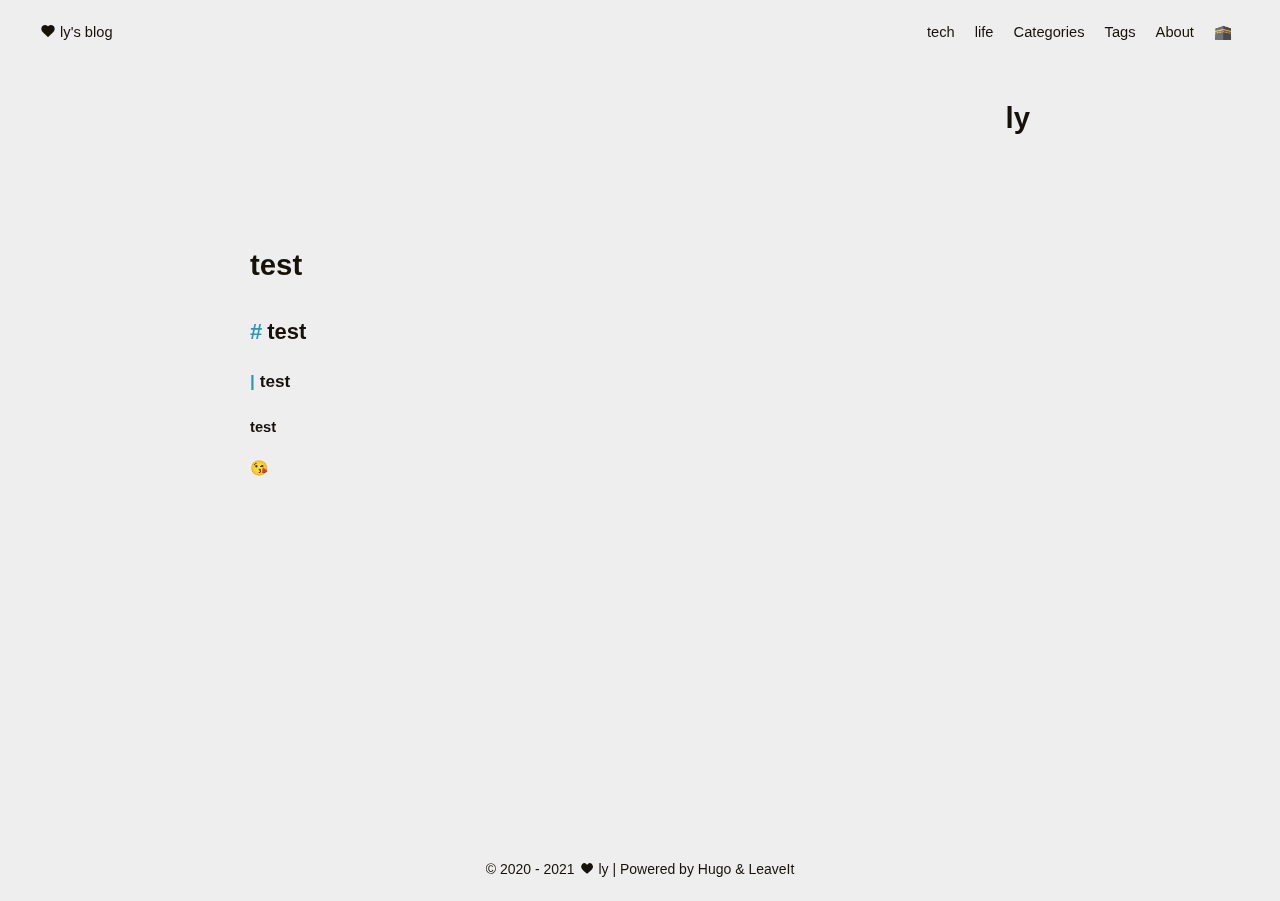
<file: about/index.html>
<!DOCTYPE html>
<html lang="en-us">
  <head>
  <meta http-equiv="content-type" content="text/html;charset=utf-8">
  <meta http-equiv="X-UA-Compatible" content="chrome=1">
  <meta name="viewport" content="width=device-width, initial-scale=1.0">
  <meta name="robots" content="noodp"/>
  <meta name="author" content="ly">
  <meta name="description" content=" description">
  <meta name="keywords" content="ly">
  
  
  
  <link rel="canonical" href="https://ylog.gitee.io/about/" />
  <link rel="apple-touch-icon" sizes="180x180" href="/apple-touch-icon.png">
  <link rel="icon" type="image/png" sizes="32x32" href="/favicon-32x32.png">
  <link rel="icon" type="image/png" sizes="16x16" href="/favicon-16x16.png">
  <link rel="manifest" href="/site.webmanifest">
  <link rel="mask-icon" href="/safari-pinned-tab.svg" color="#5bbad5">
  <meta name="msapplication-TileColor" content="#da532c">
  <meta name="theme-color" content="#ffffff">
  <title>
       
       
           ly | ly&#39;s blog
       
  </title>
  <meta name="title" content="ly | ly&#39;s blog">
    
  
  <link rel="stylesheet" href="/font/iconfont.css">
  <link rel="stylesheet" href="/css/main.min.css">


  
  
 

<script type="application/ld+json">
 "@context" : "http://schema.org",
    "@type" : "BlogPosting",
    "mainEntityOfPage": {
         "@type": "WebPage",
         "@id": "https:\/\/ylog.gitee.io"
    },
    "articleSection" : "",
    "name" : "ly",
    "headline" : "ly",
    "description" : "test test test test 😘",
    "inLanguage" : "en-us",
    "author" : "ly",
    "creator" : "ly",
    "publisher": "ly",
    "accountablePerson" : "ly",
    "copyrightHolder" : "ly",
    "copyrightYear" : "0001",
    "datePublished": "0001-01-01 00:00:00 \u002b0000 UTC",
    "dateModified" : "0001-01-01 00:00:00 \u002b0000 UTC",
    "url" : "https:\/\/ylog.gitee.io\/about\/",
    "wordCount" : "5",
    "keywords" : [  "ly\u0027s blog"]
}
</script>

</head>

  


  <body class="">
    <div class="wrapper">
        <nav class="navbar">
    
        <div class="top-scroll-bar"></div>
    
    <div class="container">
        <div class="navbar-header header-logo">
        	<a href="javascript:void(0);" class="theme-switch"><i class="iconfont icon-xihuan"></i></a>&nbsp;<a href="https://ylog.gitee.io">ly&#39;s blog</a>
        </div>
        <div class="menu navbar-right">
                
                
                <a class="menu-item" href="/posts/" title="">tech</a>
                
                <a class="menu-item" href="/life/" title="">life</a>
                
                <a class="menu-item" href="/categories/" title="">Categories</a>
                
                <a class="menu-item" href="/tags/" title="">Tags</a>
                
                <a class="menu-item" href="/about/" title="">About</a>
                
                <a class="menu-item" href="https://asketch.github.io/drive/" title="">🕋</a>
                
        </div>
    </div>
</nav>
<nav class="navbar-mobile" id="nav-mobile" style="display: none">
    
        <div class="top-scroll-bar"></div>
    
     <div class="container">
        <div class="navbar-header">
            <div>  <a href="javascript:void(0);" class="theme-switch"><i class="iconfont icon-xihuan"></i></a>&nbsp;<a href="https://ylog.gitee.io">ly&#39;s blog</a></div>
            <div class="menu-toggle">
                <span></span><span></span><span></span>
            </div>
        </div>
     
          <div class="menu" id="mobile-menu">
                
                
                <a class="menu-item" href="/posts/" title="">tech</a>
                
                <a class="menu-item" href="/life/" title="">life</a>
                
                <a class="menu-item" href="/categories/" title="">Categories</a>
                
                <a class="menu-item" href="/tags/" title="">Tags</a>
                
                <a class="menu-item" href="/about/" title="">About</a>
                
                <a class="menu-item" href="https://asketch.github.io/drive/" title="">🕋</a>
                
        </div>
    </div>
</nav>
    	 <main class="main">
          <div class="container">
      		
<div class="post-warp archive">
    <h2 class="post-title" style="text-align:right;padding-bottom:2em">ly</h2>
    <div class="post-content">
        <h1 id="test">test</h1>
<h2 id="test-1">test</h2>
<h3 id="test-2">test</h3>
<h4 id="test-3">test</h4>
<p>😘</p>

    </div>
</div>

          </div>
		   </main>
      <footer class="footer">
    <div class="copyright">
        &copy;
        
        <span itemprop="copyrightYear">2020 - 2021</span>
        
        <span class="with-love">
    	 <i class="iconfont icon-love"></i> 
         </span>
         
            <span class="author" itemprop="copyrightHolder"><a href="https://ylog.gitee.io">ly</a> | </span> 
         

         
		  <span>Powered by <a href="https://gohugo.io/" target="_blank" rel="external nofollow">Hugo</a> & <a href="https://github.com/liuzc/leaveit" target="_blank" rel="external nofollow">LeaveIt</a></span> 
    </div>
</footer>













    
    
    <script src="/js/vendor_no_gallery.min.js" async=""></script>
    
  



     </div>
  </body>
</html>
</file>
<file: font/iconfont.css>
@font-face {font-family: "iconfont";
  src: url('iconfont.eot?t=1540738544101'); /* IE9*/
  src: url('iconfont.eot?t=1540738544101#iefix') format('embedded-opentype'), /* IE6-IE8 */
  url('[data-uri]') format('woff'),
  url('iconfont.ttf?t=1540738544101') format('truetype'), /* chrome, firefox, opera, Safari, Android, iOS 4.2+*/
  url('iconfont.svg?t=1540738544101#iconfont') format('svg'); /* iOS 4.1- */
}

.iconfont {
  font-family:"iconfont" !important;
  font-size:16px;
  font-style:normal;
  -webkit-font-smoothing: antialiased;
  -moz-osx-font-smoothing: grayscale;
}

.icon-flickr:before { content: "\e654"; }

.icon-tag:before { content: "\e6fd"; }

.icon-linkedin:before { content: "\e698"; }

.icon-mail:before { content: "\e759"; }

.icon-search:before { content: "\e627"; }

.icon-mail01:before { content: "\e642"; }

.icon-wechat:before { content: "\e68b"; }

.icon-facebook:before { content: "\e601"; }

.icon-twitter:before { content: "\eb2a"; }

.icon-love:before { content: "\e745"; }

.icon-github:before { content: "\e712"; }

.icon-pinterest:before { content: "\e7bf"; }

.icon-up:before { content: "\e750"; }

.icon-left:before { content: "\e60a"; }

.icon-folder:before { content: "\e638"; }

.icon-close:before { content: "\e6d5"; }

.icon-dribbble:before { content: "\e696"; }

.icon-instagram:before { content: "\e6b6"; }

.icon-tumblr:before { content: "\e61f"; }

.icon-telegram:before { content: "\e731"; }

.icon-xihuan:before { content: "\e86f"; }

.icon-xihuan1:before { content: "\e870"; }

.icon-right:before { content: "\e6dd"; }

.icon-medium-circle-fill:before { content: "\e887"; }
</file>
<file: css/main.min.css>
/*!normalize.css v8.0.0 | MIT License | github.com/necolas/normalize.css*/html{line-height:1.15;-webkit-text-size-adjust:100%}html,body,main,div,span,a,li,ul,hr,h1,h2,h3,h4{padding:0;margin:0}h1{font-size:2em;margin:.67em 0}hr{box-sizing:content-box;height:0;overflow:visible}pre{font-family:monospace,monospace;font-size:1em}a{background-color:transparent}abbr[title]{border-bottom:none;text-decoration:underline;text-decoration:underline dotted}b,strong{font-weight:bolder}code,kbd,samp{font-family:monospace,monospace;font-size:1em}small{font-size:80%}sub,sup{font-size:75%;line-height:0;position:relative;vertical-align:baseline}sub{bottom:-.25em}sup{top:-.5em}img{border-style:none}button,input,optgroup,select,textarea{font-family:inherit;font-size:100%;line-height:1.15;margin:0}button,input{overflow:visible}button,select{text-transform:none}button,[type=button],[type=reset],[type=submit]{-webkit-appearance:button}button::-moz-focus-inner,[type=button]::-moz-focus-inner,[type=reset]::-moz-focus-inner,[type=submit]::-moz-focus-inner{border-style:none;padding:0}button:-moz-focusring,[type=button]:-moz-focusring,[type=reset]:-moz-focusring,[type=submit]:-moz-focusring{outline:1px dotted ButtonText}fieldset{padding:.35em .75em .625em}legend{box-sizing:border-box;color:inherit;display:table;max-width:100%;padding:0;white-space:normal}progress{vertical-align:baseline}textarea{overflow:auto}[type=checkbox],[type=radio]{box-sizing:border-box;padding:0}[type=number]::-webkit-inner-spin-button,[type=number]::-webkit-outer-spin-button{height:auto}[type=search]{-webkit-appearance:textfield;outline-offset:-2px}[type=search]::-webkit-search-decoration{-webkit-appearance:none}::-webkit-file-upload-button{-webkit-appearance:button;font:inherit}details{display:block}summary{display:list-item}template{display:none}[hidden]{display:none}@font-face{font-family:josefin sans;font-style:normal;font-weight:400;src:url(//lib.baomitu.com/fonts/josefin-sans/josefin-sans-regular.eot);src:local("Josefin Sans"),local("JosefinSans-Normal"),url(//lib.baomitu.com/fonts/josefin-sans/josefin-sans-regular.eot?#iefix)format("embedded-opentype"),url(//lib.baomitu.com/fonts/josefin-sans/josefin-sans-regular.woff2)format("woff2"),url(//lib.baomitu.com/fonts/josefin-sans/josefin-sans-regular.woff)format("woff"),url(//lib.baomitu.com/fonts/josefin-sans/josefin-sans-regular.ttf)format("truetype"),url(//lib.baomitu.com/fonts/josefin-sans/josefin-sans-regular.svg#JosefinSans)format("svg")}@font-face{font-family:pt sans;font-style:normal;font-weight:400;src:url(//lib.baomitu.com/fonts/pt-sans/pt-sans-regular.eot);src:local("PT Sans"),local("PTSans-Normal"),url(//lib.baomitu.com/fonts/pt-sans/pt-sans-regular.eot?#iefix)format("embedded-opentype"),url(//lib.baomitu.com/fonts/pt-sans/pt-sans-regular.woff2)format("woff2"),url(//lib.baomitu.com/fonts/pt-sans/pt-sans-regular.woff)format("woff"),url(//lib.baomitu.com/fonts/pt-sans/pt-sans-regular.ttf)format("truetype"),url(//lib.baomitu.com/fonts/pt-sans/pt-sans-regular.svg#PTSans)format("svg")}html::-webkit-scrollbar{width:8px;height:8px}html::-webkit-scrollbar-thumb{height:40px;background-color:#eee;border-radius:16px}html::-webkit-scrollbar-thumb:hover{background-color:#ddd}::selection{background:rgba(0,149,255,.1)}html{font-family:josefin sans,-apple-system,BlinkMacSystemFont,helvetica neue,pingfang sc,hiragino sans gb,STHeiti,microsoft yahei,wenquanyi micro hei,Arial,Verdana,sans-serif}body{font-size:11pt;font-weight:400;line-height:2em;background-color:#eee;color:#161209}body:before{content:"";background-repeat:no-repeat;background-position:50%;opacity:.05;position:fixed;top:0;left:0;width:100%;height:100%;z-index:-1;-webkit-filter:grayscale(100%);-moz-filter:grayscale(100%);-ms-filter:grayscale(100%);-o-filter:grayscale(100%);filter:grayscale(100%);filter:gray}body.dark-theme{background-color:#363b46;color:#a9a9b3}a{color:#161209;text-decoration:none;transition:color .2s ease,border-color .2s ease,background .2s ease,opacity .2s ease}a:hover{color:#2d96bd;text-decoration:none;transition:color .2s ease,border-color .2s ease,background .2s ease,opacity .2s ease}.dark-theme a{color:#a9a9b3;text-decoration:none;transition:color .2s ease,border-color .2s ease,background .2s ease,opacity .2s ease}.dark-theme a:hover{color:#eee;text-decoration:none;transition:color .2s ease,border-color .2s ease,background .2s ease,opacity .2s ease}blockquote{font-size:1rem;display:block;border-width:1px 0;border-style:solid;border-color:#dcdcdc;padding:1.5em 1.2em .5em;margin:0 0 2em;position:relative}blockquote:before{content:'\201C';position:absolute;top:0;left:50%;transform:translate(-50%,-50%);background:#dbd6d6;width:3rem;height:2rem;font:6em/1.08em pt sans,sans-serif;color:#2d96bd;text-align:center}.dark-theme blockquote:before{color:#eee}blockquote:after{content:"#blockquote" attr(cite);display:block;text-align:right;font-size:.875em;color:#2d96bd}.dark-theme blockquote:after{color:#eee}.dark-theme blockquote{border-color:#4a4b50}.wrapper{display:flex;flex-direction:column;min-height:100vh;width:100%}.navbar{height:4rem;line-height:4rem;width:100%}.navbar .container{width:auto;max-width:1200px;text-align:center;margin:0 auto;display:flex;justify-content:space-between}.main{flex:1 0 auto}.container{padding-left:1em;padding-right:1em}.footer{height:4rem;width:100%;text-align:center;line-height:4rem;padding-top:2em}.notfound{font-size:2em;transform:translateY(35vh);text-align:center}.intro{transform:translateY(25vh);text-align:center}.intro .avatar{padding:10px}.intro .avatar img{width:128px;height:auto;display:inline-block;-webkit-border-radius:100%;border-radius:100%;-webkit-box-shadow:0 0 0 .3618em rgba(0,0,0,5%);box-shadow:0 0 0 .3618em rgba(0,0,0,5%);margin:0 auto;-webkit-transition:all ease .4s;-moz-transition:all ease .4s;-o-transition:all ease .4s;transition:all ease .4s;cursor:pointer}.intro .avatar img:hover{position:relative;-webkit-transform:translateY(-.75em);-moz-transform:translateY(-.75em);-ms-transform:translateY(-.75em);-o-transform:translateY(-.75em);transform:translateY(-.75em);cursor:pointer}h2.description{font-size:1em;font-weight:400;padding:5px}.social-links a{padding:0 5px}.social-links a:hover{background-color:transparent}.social-links .iconfont{font-size:2em}.post-warp .archive-item{margin-left:2rem}.post-warp .categories-card{margin:0 auto;margin-top:3em;display:flex;align-items:center;justify-content:space-between;flex-direction:row;flex-wrap:wrap;padding:0 2.5em;line-height:1.6em}.post-warp .categories-card .card-item{font-size:14px;text-align:left;width:45%;display:flex;align-items:flex-start;margin-top:2em;min-height:16em;padding:0 2%;position:relative}.post-warp .categories-card .card-item .categories{overflow:hidden}.post-warp .archive-item-link{display:inline-block;text-decoration:none;overflow:hidden;text-overflow:ellipsis;white-space:nowrap;max-width:95%}.post-warp .archive-item-link:hover{color:#2d96bd;background-color:transparent}.dark-theme .post-warp .archive-item-link{color:#a9a9b3;text-decoration:none;transition:color .2s ease,border-color .2s ease,background .2s ease,opacity .2s ease}.dark-theme .post-warp .archive-item-link:hover{color:#eee;text-decoration:none;transition:color .2s ease,border-color .2s ease,background .2s ease,opacity .2s ease}.post-warp .archive-item-date{float:right;text-align:right;color:#a9a9b3}.dark-theme .post-warp .archive-item-date{color:#c6cddb}.post-warp .more-post{text-align:right}.categories h3{display:inline-block}.categories span{float:right;padding-right:1em}.post-warp{position:relative;width:100%;max-width:780px;margin:0 auto;padding-top:2rem}.post-warp .post-header h1{margin:0!important}.post-warp .post-title{font-size:2em;line-height:1.5em}.post-warp .post-meta{color:rgba(85,85,85,.52941)!important}.dark-theme .post-warp .post-meta{color:#c6cddb!important}.post-warp .post-meta a{color:#2d96bd}.dark-theme .post-warp .post-meta a{color:#eee}.post-warp .post-meta a:hover{color:#ef3982}.dark-theme .post-warp .post-meta a:hover{color:#eee}.post-warp .post-content{padding-top:2rem;word-break:break-all;word-wrap:break-word}.post-warp .post-content h2,.post-warp .post-content h3,.post-warp .post-content h4,.post-warp .post-content h5,.post-warp .post-content h6{padding-top:.8em;padding-bottom:.3em}.post-warp .post-content h2::before{content:"#";margin-right:5px;color:#2d96bd}.dark-theme .post-warp .post-content h2::before{color:#eee}.post-warp .post-content h3::before{content:"|";margin-right:5px;color:#2d96bd}.dark-theme .post-warp .post-content h3::before{color:#eee}.post-warp .post-content a{color:#2d96bd}.dark-theme .post-warp .post-content a{color:#eee}.post-warp .post-content a:hover{color:#ef3982}.dark-theme .post-warp .post-content a:hover:hover{color:#eee;font-weight:700;text-decoration:underline}.post-warp .post-content code,.post-warp .post-content pre{padding:7px;font-size:13px;font-family:Consolas,Monaco,Menlo,Consolas,monospace;word-break:break-all;word-wrap:break-word}.post-warp .post-content code:not([class]){padding:2px 4px;background:#2d2d2d;color:#e06c75;border-radius:2px;margin-left:3px;margin-right:3px}.dark-theme .post-warp .post-content code:not([class]):not([class]){background:#2d2d2d;color:#e06c75}.post-warp .post-content ul{padding-left:2em}.post-warp .post-content table{max-width:100%;margin:10px 0;border-spacing:0;box-shadow:2px 2px 3px rgba(0,0,0,.125)}.post-warp .post-content table th,.post-warp .post-content table td{padding:5px 15px;border:1px double #ebe9f5}.post-warp .post-content figure{text-align:center}.post-warp .post-content figure img:hover{cursor:zoom-in}.post-warp .post-content .image-caption:not(:empty){min-width:20%;max-width:80%;display:inline-block;padding:10px;margin:0 auto;border-bottom:1px solid #d9d9d9;font-size:14px;color:#969696;line-height:1.7}.post-warp .post-content img{display:block;max-width:80%;height:auto;margin:0 auto;overflow:hidden}.post-warp .post-content img[data-action=zoom]{cursor:zoom-in}.post-warp .post-content .featured_image{width:100%!important;max-width:100%!important;height:auto!important;margin:0!important}.post-warp p{font-size:1em;margin:.5em 0}.post-warp .post-copyright{margin-top:5rem;border-top:1px solid #dcdcdc;border-bottom:1px solid #dcdcdc}.post-warp .post-copyright .copyright-item{margin:5px 0}.post-warp .post-copyright .lincese{font-weight:700}.dark-theme .post-warp .post-copyright{border-top:1px solid #4a4b50;border-bottom:1px solid #4a4b50}.post-warp .post-tags{padding:1rem 0;display:flex;justify-content:space-between}.post-warp .post-nav:before,.post-warp .post-nav:after{content:" ";display:table}.post-warp .post-nav a.prev,.post-warp .post-nav a.next{font-weight:600;font-size:16px;transition-property:transform;transition-timing-function:ease-out;transition-duration:.3s}.post-warp .post-nav a.prev{float:left}.post-warp .post-nav a.prev:hover{transform:translateX(-4px)}.post-warp .post-nav a.next{float:right}.post-warp .post-nav a.next:hover{transform:translateX(4px)}.post-warp .tag:not(:last-child) a::after{content:" / "}.post-warp .post-comment{padding:3em 0}.tag-cloud-tags{margin:10px 0}.tag-cloud-tags a{display:inline-block;position:relative;margin:5px 10px;word-wrap:break-word;transition-duration:.3s;transition-property:transform;transition-timing-function:ease-out}.tag-cloud-tags a:active,.tag-cloud-tags a:focus,.tag-cloud-tags a:hover{color:#2d96bd;transform:scale(1.1)}.dark-theme .tag-cloud-tags a:active,.dark-theme .tag-cloud-tags a:focus,.dark-theme .tag-cloud-tags a:hover{color:#eee}.tag-cloud-tags a small{color:#a9a9b3}.dark-theme .tag-cloud-tags a small{color:#eee}.post-warp .intro{transform:translateY(0);margin:2em 0 5em}.post-warp .intro .avatar img{width:96px}.post-warp .post{margin-bottom:4em;border-bottom:1px dashed #ddd}.post-warp .post .post-content{padding-top:.5em}.post-warp .post .post-footer{display:flex;justify-content:space-between;align-items:center}.post-warp .post .post-footer .post-meta a{color:rgba(85,85,85,.52941)!important}.dark-theme .post-warp .post .post-footer .post-meta a{color:#c6cddb!important}.post-warp .post .post-footer .post-meta a:hover{color:#a9a9b3!important}.dark-theme .post-warp .post .post-footer .post-meta a:hover{color:#c6cddb!important}.post-warp .post .post-footer .post-tags span a{color:rgba(85,85,85,.52941)!important}.dark-theme .post-warp .post .post-footer .post-tags span a{color:#c6cddb!important}.post-warp .post .post-footer .post-tags span a:hover{color:#a9a9b3!important}.dark-theme .post-warp .post .post-footer .post-tags span a:hover{color:#c6cddb!important}.header-logo a{padding:0}.header-logo a i{line-height:2em}.navbar .menu a{padding:0 8px}.navbar .menu .active{font-weight:900;color:#161209}.dark-theme .navbar .menu .active{color:#eee}.navbar-header a:hover,.navbar .menu a:hover{background-color:transparent}.copyright{font-size:14px}#dynamic-to-top{display:none;overflow:hidden;width:auto;z-index:90;position:fixed;bottom:2em;right:2em;top:auto;left:auto;font-family:sans-serif;font-size:1em;color:#fff;text-decoration:none;text-shadow:0 1px 0 #333;font-weight:700;padding:17px 16px;border:1px solid #dcdcdc;background:#222;outline:none}#dynamic-to-top:hover{background:#000;cursor:pointer}#dynamic-to-top:active{background:#000;outline:none}#dynamic-to-top:focus,#dynamic-to-top:hover{outline:none}#dynamic-to-top span{display:block;overflow:hidden;width:14px;height:12px;background:url([data-uri])no-repeat 50%}.dark-theme #dynamic-to-top{border:1px solid #4a4b50}.pagination{display:flex;flex-direction:row;justify-content:center;list-style:none;white-space:nowrap;width:100%;padding-top:2em}.pagination a{-webkit-font-smoothing:antialiased;font-size:12px;color:#bfbfbf;letter-spacing:.1em;font-weight:700;padding:5px;text-decoration:none;transition:.3s}.pagination li{padding-bottom:3px;margin:0 20px;box-sizing:border-box;position:relative;display:inline}.pagination li.disabled{display:none}.pagination li:hover a{color:#000}.dark-theme .pagination li:hover a{color:#eee}.pagination li:before,.pagination li:after{position:absolute;content:"";width:0;height:3px;background:#000;transition:.3s;bottom:0}.dark-theme .pagination li:before,.dark-theme .pagination li:after{background:#eee}.pagination li:before .active,.pagination li:after .active{width:100%}.pagination li:before{left:50%}.pagination li:after{right:50%}.pagination li:hover:before,.pagination li:hover:after{width:50%}.pagination li.active a{color:#000}.dark-theme .pagination li.active a{color:#eee}.pagination li.active:before,.pagination li.active:after{width:60%}/*!Color themes for Google Code Prettify | MIT License | github.com/jmblog/color-themes-for-google-code-prettify*/.prettyprint{background:#2d2d2d;font-family:Menlo,Bitstream Vera Sans Mono,DejaVu Sans Mono,Monaco,Consolas,monospace;border:0!important}.pln{color:#ccc}ol.linenums{margin-top:0;margin-bottom:0;color:#999}li.L0,li.L1,li.L2,li.L3,li.L4,li.L5,li.L6,li.L7,li.L8,li.L9{padding-left:1em;background-color:#2d2d2d;list-style-type:decimal}@media screen{.str{color:#9c9}.kwd{color:#c9c}.com{color:#999}.typ{color:#69c}.lit{color:#f99157}.pun,.opn,.clo{color:#ccc}.tag{color:#f2777a}.atn{color:#f99157}.atv{color:#6cc}.dec{color:#f99157}.var{color:#f2777a}.fun{color:#69c}}@media only screen and (min-device-width:320px) and (max-device-width:480px){.navbar{display:none}.navbar-mobile{display:block!important;position:fixed;width:100%;z-index:100;transition:all .6s ease 0s}.navbar-mobile .container{padding:0;margin:0;height:5em;line-height:5.5em;background:#eee}.navbar-mobile .container .navbar-header{display:flex;justify-content:space-between;align-items:center;width:100%;padding-right:1em;padding-left:1em;box-sizing:border-box}.navbar-mobile .container .navbar-header .menu-toggle{cursor:pointer;line-height:5.5em}.navbar-mobile .container .navbar-header .menu-toggle span{display:block;background:#000;width:36px;height:2px;-webkit-border-radius:3px;-moz-border-radius:3px;border-radius:3px;-webkit-transition:.25s margin .25s,.25s transform;-moz-transition:.25s margin .25s,.25s transform;transition:.25s margin .25s,.25s transform}.dark-theme .navbar-mobile .container .navbar-header .menu-toggle span{background:#a9a9b3}.navbar-mobile .container .navbar-header .menu-toggle span:nth-child(1){margin-bottom:8px}.navbar-mobile .container .navbar-header .menu-toggle span:nth-child(3){margin-top:8px}.navbar-mobile .container .navbar-header .menu-toggle.active span{-webkit-transition:.25s margin,.25s transform .25s;-moz-transition:.25s margin,.25s transform .25s;transition:.25s margin,.25s transform .25s}.navbar-mobile .container .navbar-header .menu-toggle.active span:nth-child(1){-moz-transform:rotate(45deg)translate(4px,6px);-ms-transform:rotate(45deg)translate(4px,6px);-webkit-transform:rotate(45deg)translate(4px,6px);transform:rotate(45deg)translate(4px,6px)}.navbar-mobile .container .navbar-header .menu-toggle.active span:nth-child(2){opacity:0}.navbar-mobile .container .navbar-header .menu-toggle.active span:nth-child(3){-moz-transform:rotate(-45deg)translate(8px,-10px);-ms-transform:rotate(-45deg)translate(8px,-10px);-webkit-transform:rotate(-45deg)translate(8px,-10px);transform:rotate(-45deg)translate(8px,-10px)}.navbar-mobile .container .menu{text-align:center;background:#fff;border-top:2px solid #000;padding-top:1em;padding-bottom:1em;display:none;box-shadow:0 2px 4px rgba(0,0,0,.1),0 4px 8px rgba(0,0,0,.1)}.navbar-mobile .container .menu a{display:block;line-height:2.5em}.navbar-mobile .container .menu.active{display:block}.dark-theme .navbar-mobile .container .menu{background:#363b46;border-top:2px solid #c6cddb}.dark-theme .navbar-mobile .container{background:#363b46!important}#dynamic-to-top{display:none!important}.footer{height:3rem;width:100%;text-align:center;line-height:1.5rem;padding-top:2em}.post-warp{padding-top:6em}.post-warp .archive-item-date{display:none}.post-warp .categories-card .card-item{width:95%}}@media only screen and (min-width:1224px){.navbar-mobile{display:none}}@media only screen and (min-width:1824px){}.post-toc{position:absolute;width:200px;margin-left:780px;padding:10px;word-wrap:break-word;box-sizing:border-box}.post-toc .post-toc-title{margin:0;font-weight:400;text-transform:uppercase}.post-toc .post-toc-content.always-active ul{display:block}.post-toc .post-toc-content>nav>ul{margin:10px 0}.post-toc .post-toc-content ul{padding-left:0;list-style:none}.post-toc .post-toc-content ul ul{padding-left:15px;display:none}.post-toc .post-toc-content ul .has-active>ul{display:block}.post-toc a:hover{color:#c05b4d;-webkit-transform:scale(1.1);-ms-transform:scale(1.1);transform:scale(1.1)}.post-toc a{display:block;line-height:30px;overflow:hidden;white-space:nowrap;text-overflow:ellipsis;-webkit-transition-duration:.2s;transition-duration:.2s;-webkit-transition-property:-webkit-transform;transition-property:-webkit-transform;transition-property:transform;transition-property:transform,-webkit-transform;-webkit-transition-timing-function:ease-out;transition-timing-function:ease-out}.post-warp .post-content img{max-width:100%}.top-scroll-bar{position:fixed;top:0;left:0;z-index:9999;display:none;width:0;height:3px;background:#ef3982}@media only screen and (max-width:1224px){.post-toc{display:none}}
</file>
